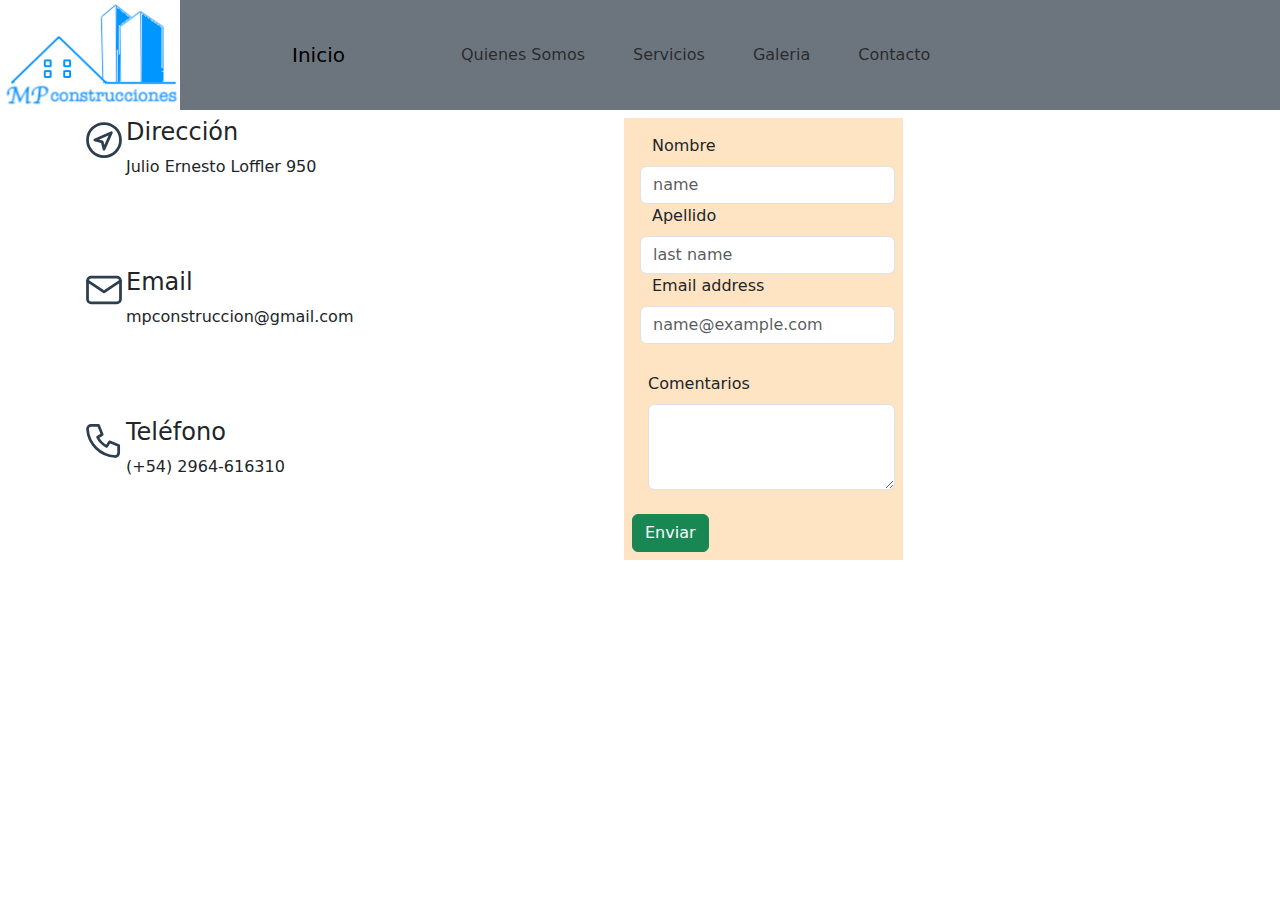
<file: contact.html>
<!DOCTYPE html>
<html lang="en">
<head>
    <meta charset="UTF-8">
    <meta http-equiv="X-UA-Compatible" content="IE=edge">
    <meta name="viewport" content="width=device-width, initial-scale=1.0">
    <link rel="stylesheet" href="https://cdn.jsdelivr.net/npm/bootstrap@5.3.0-alpha3/dist/css/bootstrap.min.css">
    <link rel="stylesheet" href="./css/style.css">
    <title>Contact</title>
</head>
<header>
        <div class="headerBar container-fluid d-flex flex-row bg-secondary ps-0">
            <div class="imagen ms-0">

                <img src="./img/logoMP1.jpg" width="180px" alt="">
            </div>
            <nav class="navbar navbar-expand-lg bg-secondary w-100 justify-content-start">
                    <div class="container-fluid">
                    <a class="navbar-brand" href="./index.html">Inicio</a>
                    <button class="navbar-toggler" type="button" data-bs-toggle="collapse" data-bs-target="#navbarNavAltMarkup" aria-controls="navbarNavAltMarkup" aria-expanded="false" aria-label="Toggle navigation">
                        <span class="navbar-toggler-icon"></span>
                    </button>
                    <div class="collapse navbar-collapse" id="navbarNavAltMarkup">
                        <div class="navbar-nav">
                        <a class="nav-link" href="#">Quienes Somos</a>
                        <a class="nav-link" href="./servicios.html">Servicios</a>
                        <a class="nav-link" href="#">Galeria</a>
                        <a class="nav-link" href="./contact.html">Contacto</a>
                        </div>
                    </div>
                    </div>
                </nav>
            </div>
</header>
<body>
    <section class="container d-flex ">
        <div class="col-6 d-flex  row mt-2">
            <article class="d-flex flex-fill col">
            <svg xmlns="http://www.w3.org/2000/svg" class="icon icon-tabler icon-tabler-gps" width="44" height="44" viewBox="0 0 24 24" stroke-width="1.5" stroke="#2c3e50" fill="none" stroke-linecap="round" stroke-linejoin="round">
                <path stroke="none" d="M0 0h24v24H0z" fill="none"/>
                <circle cx="12" cy="12" r="9" />
                <path d="M12 17l-1 -4l-4 -1l9 -4z" />
              </svg>
              <div>
                <h4>Dirección</h4>
                <p>Julio Ernesto Loffler 950</p>
              </div>
            </article>
            <article class="d-flex flex-fill col">
                <svg xmlns="http://www.w3.org/2000/svg" class="icon icon-tabler icon-tabler-mail" width="44" height="44" viewBox="0 0 24 24" stroke-width="1.5" stroke="#2c3e50" fill="none" stroke-linecap="round" stroke-linejoin="round">
                    <path stroke="none" d="M0 0h24v24H0z" fill="none"/>
                    <rect x="3" y="5" width="18" height="14" rx="2" />
                    <polyline points="3 7 12 13 21 7" />
                  </svg>
              <div>
                <h4>Email</h4>
                <p>mpconstruccion@gmail.com</p>
              </div>
            </article>
            <article class="d-flex flex-fill col">
              <svg xmlns="http://www.w3.org/2000/svg" class="icon icon-tabler icon-tabler-phone" width="44" height="44" viewBox="0 0 24 24" stroke-width="1.5" stroke="#2c3e50" fill="none" stroke-linecap="round" stroke-linejoin="round">
                <path stroke="none" d="M0 0h24v24H0z" fill="none"/>
                <path d="M5 4h4l2 5l-2.5 1.5a11 11 0 0 0 5 5l1.5 -2.5l5 2v4a2 2 0 0 1 -2 2a16 16 0 0 1 -15 -15a2 2 0 0 1 2 -2" />
              </svg>
              <div>
                <h4>Teléfono</h4>
                <p>(+54) 2964-616310</p>
              </div>
            </article>
        </div>
        <div class="form floex-grow-2 col-6 w-25 p-2 m-2">
        <div class=" mb-3 w-100 d-flex row m-1 p-1">
            <label for="exampleFormControlInput1" class="form-label">Nombre</label>
            <input type="text" class="form-control" id="exampleFormControlInput1" placeholder="name">
            <label for="exampleFormControlInput2" class="form-label">Apellido</label>
            <input type="text" class="form-control" id="exampleFormControlInput2" placeholder="last name">
            <label for="exampleFormControlInput1" class="form-label">Email address</label>
            <input type="email" class="form-control" id="exampleFormControlInput1" placeholder="name@example.com">
          </div>
          <div class="mb-3 w-100 m-2 p-2 ">
            <label for="exampleFormControlTextarea1" class="form-label">Comentarios </label>
            <textarea class="form-control" id="exampleFormControlTextarea1" rows="3"></textarea>
          </div>
          <button type="button" class="btn btn-success">Enviar</button>
        </div>
    </section>


    
</body>
</html>
</file>
<file: css/style.css>
/* .headerBar{
    padding: 0;
} */

.form{
    background-color: bisque;
}
.headerBar a{
    padding-left: 3em;
    padding-right: 3em ;
    margin-left: 2em;
}
.carrusel {
    max-height: min-content;
    
}
</file>
